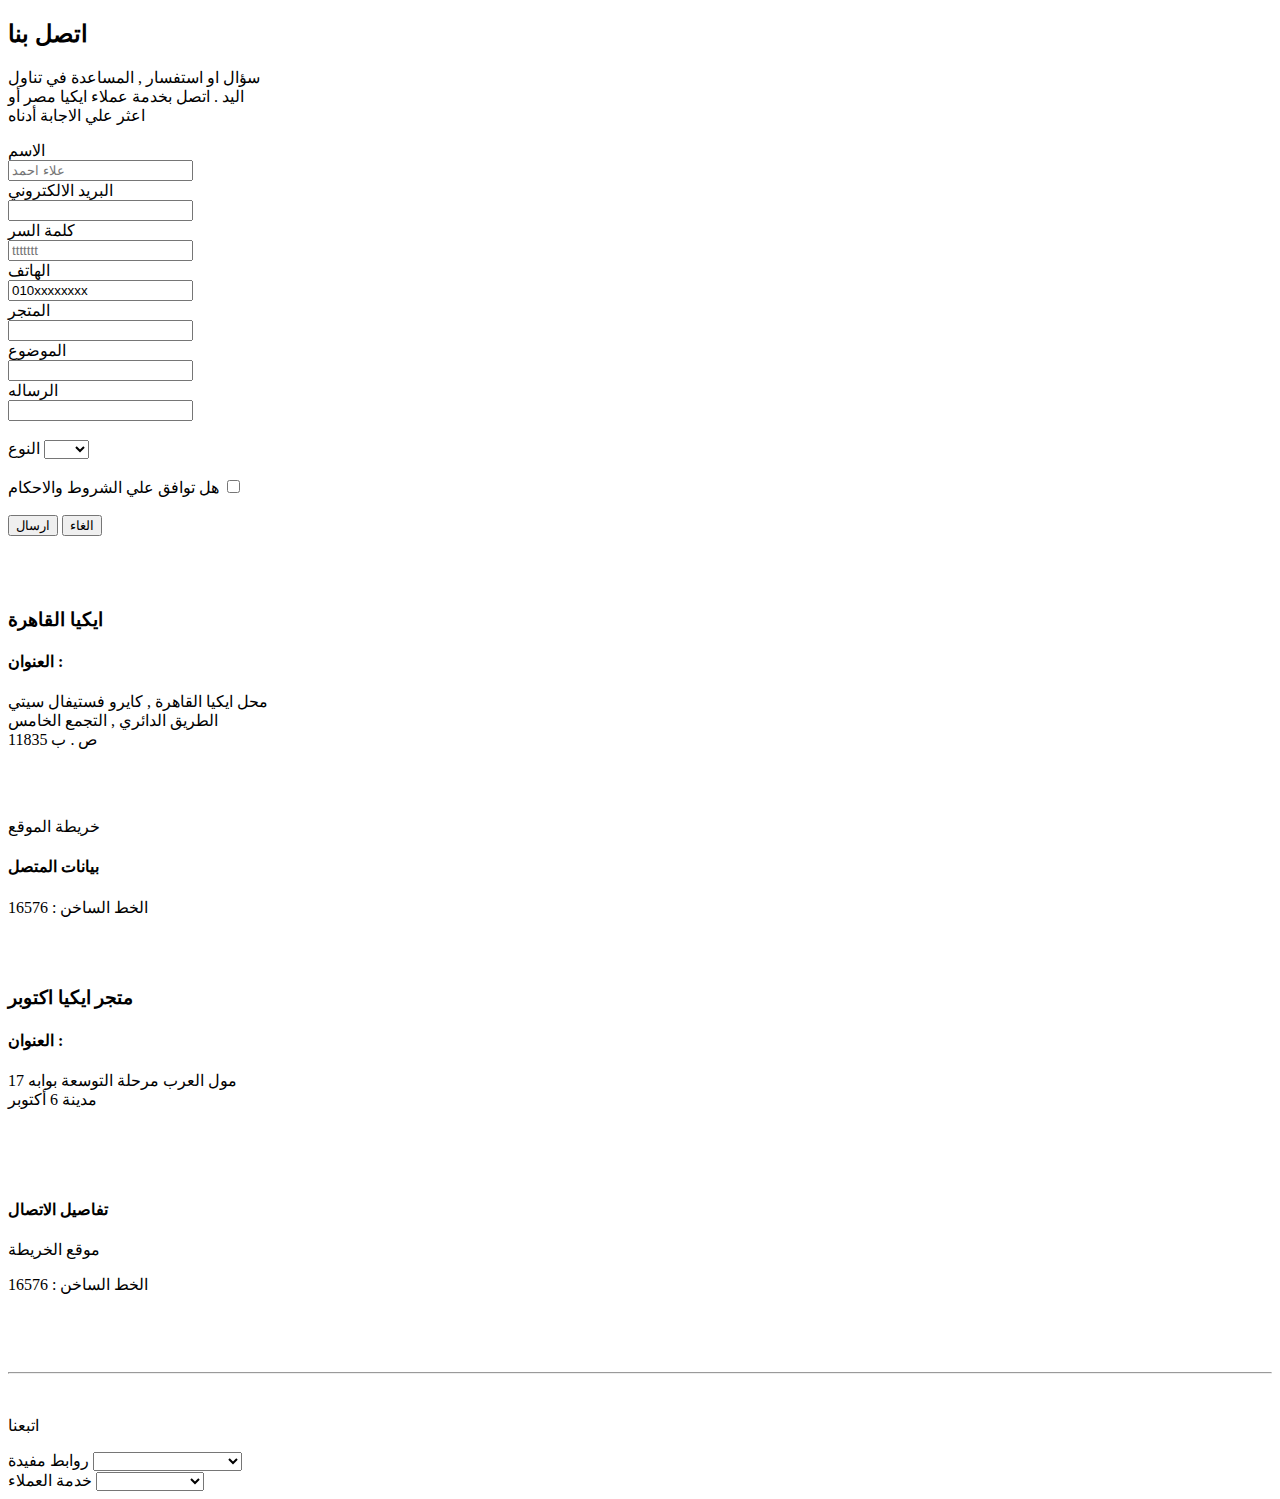
<file: index.html>
<!DOCTYPE html>
<html>
<head>
    <title></title>
            
</head>
<body>
    <h2>اتصل بنا</h2>
    <p>سؤال او استفسار , المساعدة في تناول <br/> اليد . اتصل بخدمة عملاء ايكيا مصر أو <br/> اعثر علي الاجابة أدناه</p>
<form>
      <label for="first name">الاسم</label>
      <br/>
      <input type="text" name="first name" placeholder="علاء احمد " />
      <br/>
      <label for="email">البريد الالكتروني</label>
      <br/>
      <input type="text" name="email" />
      <br/>
      <label for="password">كلمة السر</label>
      <br/>
      <input type="password" name="password" placeholder="ttttttt"/>
      <br/>
      <label for="phone">الهاتف</label>
      <br/>
      <input type="text" name="phone" value="010xxxxxxxx" />
      <br/>
      <label for="store">المتجر</label>
      <br/>
      <input type="text" name="store"/>
      <br/>
      <label for="subject">الموضوع</label>
      <br/>
      <input type="text" name="subject"/>
      <br/>
      <label for="message">الرساله</label>
      <br/>
      <input type="text" name="message"/>
      <br/>
      <br/>
      <label for="gender">النوع</label>
      <select name="gender" >
          <option></option>
          <option>ذكر</option>
          <option>انثي</option>
      </select>
      <br/>
      <br/>
      <label for="check">هل توافق علي الشروط والاحكام</label>
      <input type="checkbox" name="check">
      <br/>
      <br/>
      <input type="submit" value="ارسال"/>
      <input type="button" value="الغاء"/>
      <br/>
      <br/>
      <br/>
      <br/>
      <h3>ايكيا القاهرة</h3>
      <h4>العنوان :</h4>
      <p>محل ايكيا القاهرة , كايرو فستيفال سيتي <br/>الطريق الدائري , التجمع الخامس  <br/> ص . ب 11835</p>
      <br/>
      <br/>
      <p>خريطة الموقع</p>
      <h4> بيانات المتصل</h4>
      <p>الخط الساخن : 16576</p>
      <br/>
      <br/>
      <h3>متجر ايكيا اكتوبر</h3>
      <h4>العنوان :</h4>
      <p>مول العرب مرحلة التوسعة بوابه 17 <br/> مدينة 6 أكتوبر</p>
      <br/>
      <br/>
      <br/>
      <h4>تفاصيل الاتصال</h4>
      <p>موقع الخريطة</p>  
      <p>الخط الساخن : 16576</p>
      <br/>
      <br/>
      <br/>
      <hr/>
      <br/>
      <p>اتبعنا</p>
      
      <label for="gender">روابط مفيدة</label>
      <select name="gender" >
          <option></option>
          <option>الكتالوج والكتيبات</option>
          <option>تطبيق التسوق من ايكيا</option>
          <option>عائلة ايكيا</option>
          <option>أدوات التخطيط</option>
          <option>المتاجر</option>
          <option>طعام ايكيا</option>
      </select>
      <br/>
      <label for="gender">خدمة العملاء</label>
      <select name="gender" >
          <option></option>
          <option>حول الخدمات</option>
          <option>عن التسوق</option>
          <option>سياسة العائدات</option>
          <option>أتصل بنا</option>
          <option>التعليمات</option>
          <option>أعطنا تقييمك</option>
      </select>


</form>
</body>
</html>
</file>
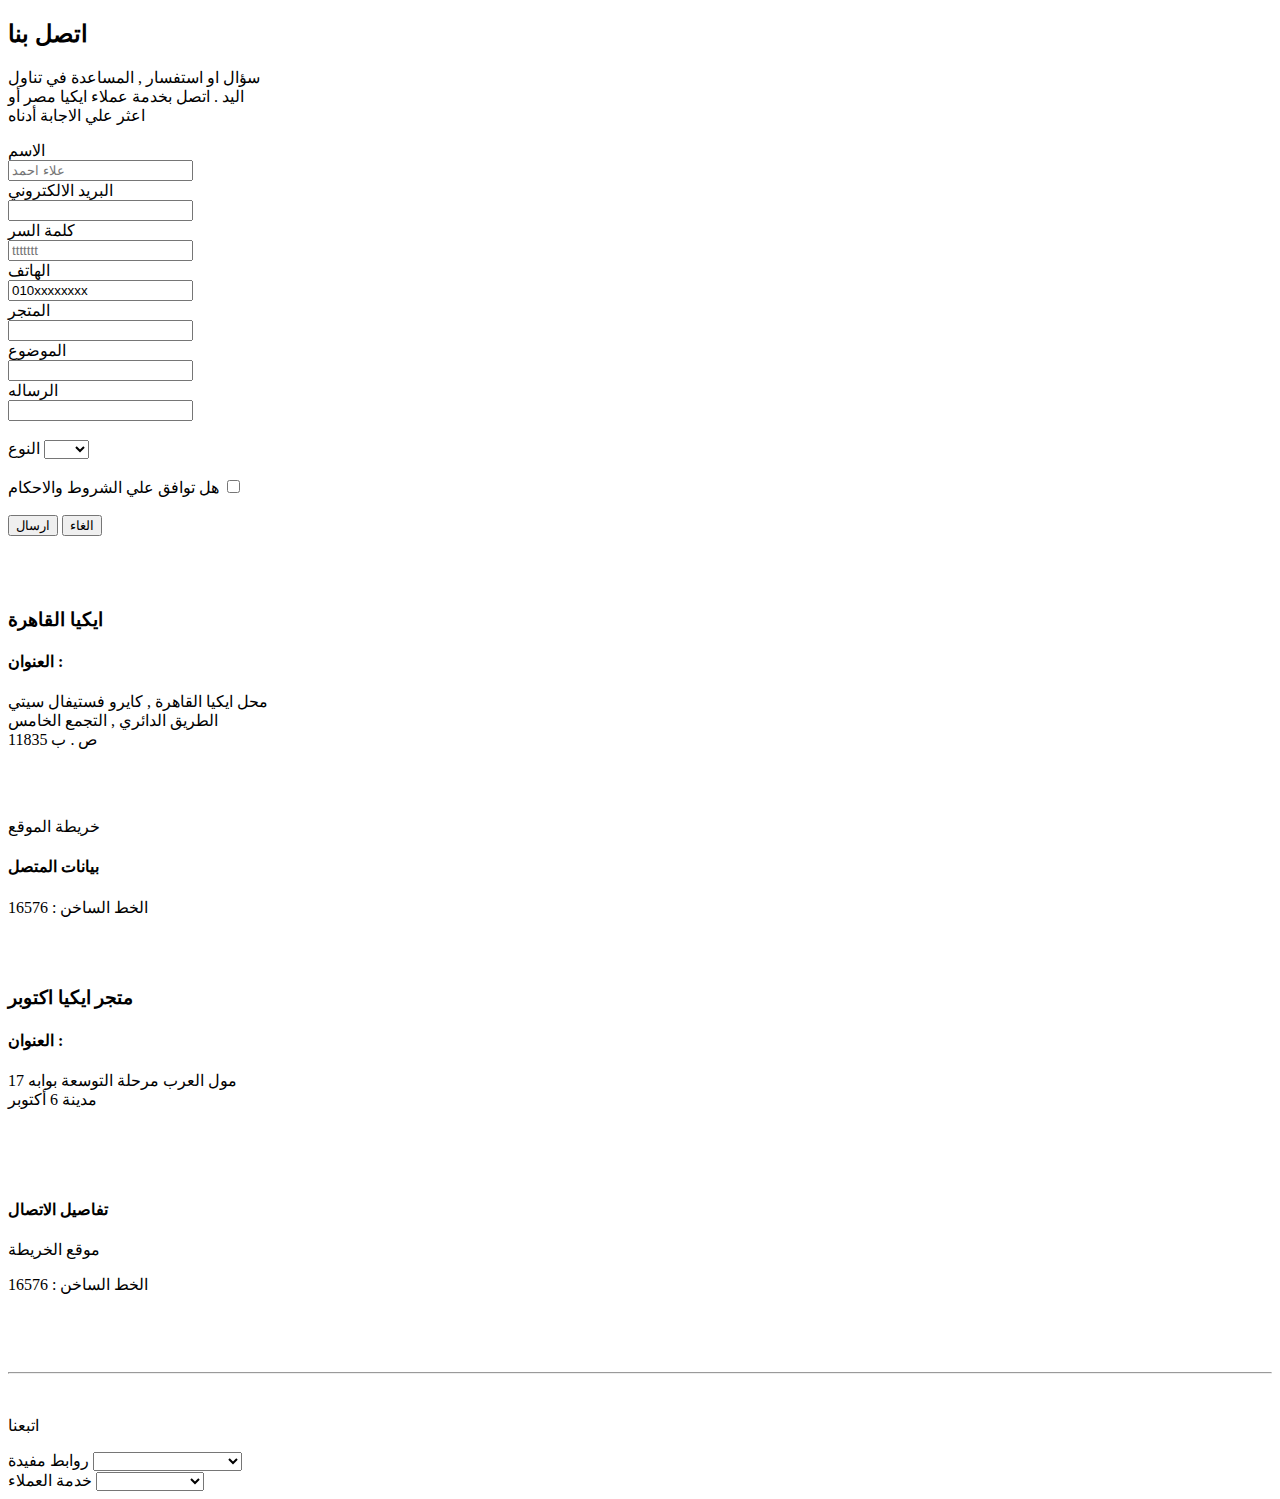
<file: forms.html>
<!DOCTYPE html>
<html>
<head>
    <title></title>
            
</head>
<body>
    <h2>اتصل بنا</h2>
    <p>سؤال او استفسار , المساعدة في تناول <br/> اليد . اتصل بخدمة عملاء ايكيا مصر أو <br/> اعثر علي الاجابة أدناه</p>
<form>
      <label for="first name">الاسم</label>
      <br/>
      <input type="text" name="first name" placeholder="علاء احمد " />
      <br/>
      <label for="email">البريد الالكتروني</label>
      <br/>
      <input type="text" name="email" />
      <br/>
      <label for="password">كلمة السر</label>
      <br/>
      <input type="password" name="password" placeholder="ttttttt"/>
      <br/>
      <label for="phone">الهاتف</label>
      <br/>
      <input type="text" name="phone" value="010xxxxxxxx" />
      <br/>
      <label for="store">المتجر</label>
      <br/>
      <input type="text" name="store"/>
      <br/>
      <label for="subject">الموضوع</label>
      <br/>
      <input type="text" name="subject"/>
      <br/>
      <label for="message">الرساله</label>
      <br/>
      <input type="text" name="message"/>
      <br/>
      <br/>
      <label for="gender">النوع</label>
      <select name="gender" >
          <option></option>
          <option>ذكر</option>
          <option>انثي</option>
      </select>
      <br/>
      <br/>
      <label for="check">هل توافق علي الشروط والاحكام</label>
      <input type="checkbox" name="check">
      <br/>
      <br/>
      <input type="submit" value="ارسال"/>
      <input type="button" value="الغاء"/>
      <br/>
      <br/>
      <br/>
      <br/>
      <h3>ايكيا القاهرة</h3>
      <h4>العنوان :</h4>
      <p>محل ايكيا القاهرة , كايرو فستيفال سيتي <br/>الطريق الدائري , التجمع الخامس  <br/> ص . ب 11835</p>
      <br/>
      <br/>
      <p>خريطة الموقع</p>
      <h4> بيانات المتصل</h4>
      <p>الخط الساخن : 16576</p>
      <br/>
      <br/>
      <h3>متجر ايكيا اكتوبر</h3>
      <h4>العنوان :</h4>
      <p>مول العرب مرحلة التوسعة بوابه 17 <br/> مدينة 6 أكتوبر</p>
      <br/>
      <br/>
      <br/>
      <h4>تفاصيل الاتصال</h4>
      <p>موقع الخريطة</p>  
      <p>الخط الساخن : 16576</p>
      <br/>
      <br/>
      <br/>
      <hr/>
      <br/>
      <p>اتبعنا</p>
      
      <label for="gender">روابط مفيدة</label>
      <select name="gender" >
          <option></option>
          <option>الكتالوج والكتيبات</option>
          <option>تطبيق التسوق من ايكيا</option>
          <option>عائلة ايكيا</option>
          <option>أدوات التخطيط</option>
          <option>المتاجر</option>
          <option>طعام ايكيا</option>
      </select>
      <br/>
      <label for="gender">خدمة العملاء</label>
      <select name="gender" >
          <option></option>
          <option>حول الخدمات</option>
          <option>عن التسوق</option>
          <option>سياسة العائدات</option>
          <option>أتصل بنا</option>
          <option>التعليمات</option>
          <option>أعطنا تقييمك</option>
      </select>


</form>
</body>
</html>
</file>
